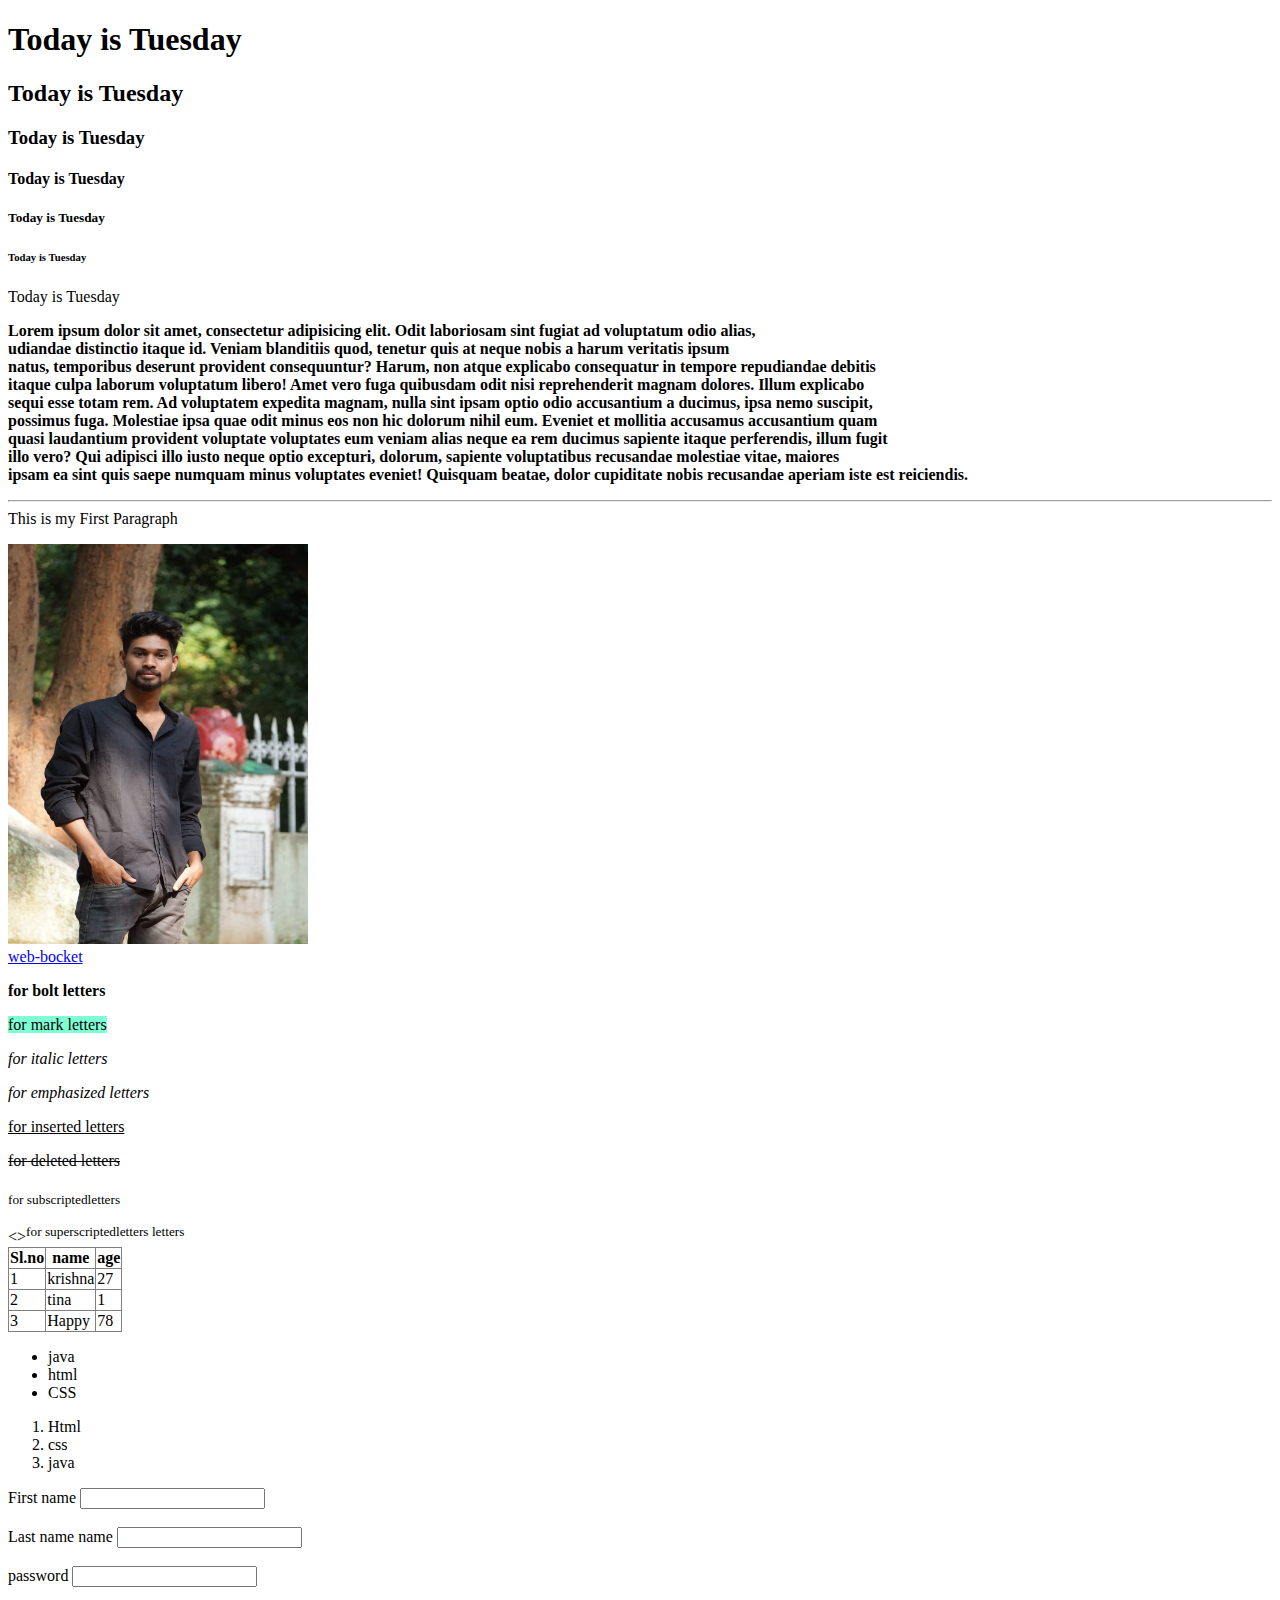
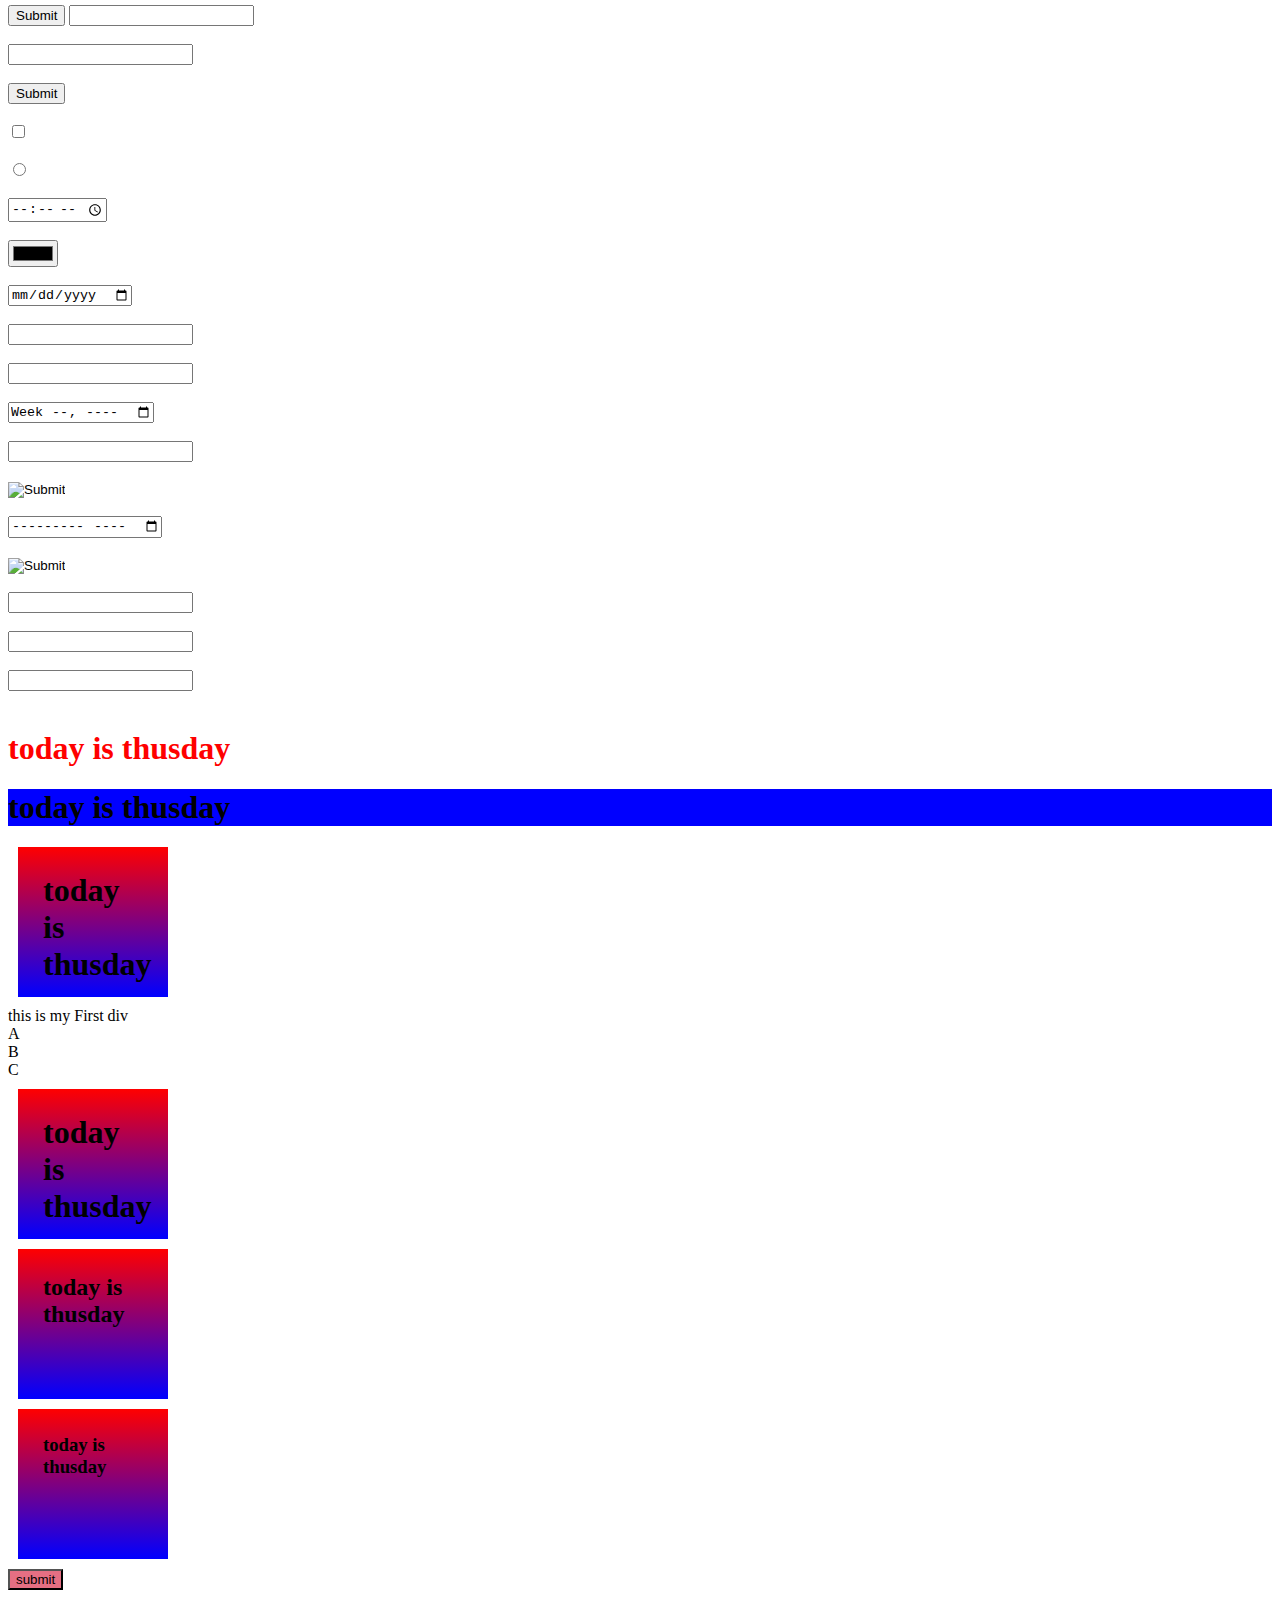
<file: index.html>
<!DOCTYPE html>
<html lang="en">
<head>
    <meta charset="UTF-8">
    <meta name="viewport" content="width=device-width, initial-scale=1.0">
    <title>Document</title>
    <!-- For internal Css -->
    <style>
        mark{
            background-color: aquamarine;
        }
        
        table{
            border-collapse: collapse;
        }
        #fname{
            background-color: blue;
        }
        
    </style>
<!-- For external css -->
<link rel="stylesheet" href="style.css">


</head>
<body>
    <h1>Today is Tuesday</h1>
    <h2>Today is Tuesday</h2>
    <h3>Today is Tuesday</h3>
    <h4>Today is Tuesday</h4>
    <h5>Today is Tuesday</h5>
    <h6>Today is Tuesday</h6>
    <h7>Today is Tuesday</h7>
    <p> <b>Lorem ipsum dolor sit amet, consectetur adipisicing elit. Odit laboriosam sint fugiat ad voluptatum odio alias,<br>
        udiandae distinctio itaque id. Veniam blanditiis quod, tenetur quis at neque nobis a harum veritatis ipsum<br>
        natus, temporibus deserunt provident consequuntur? Harum, non atque explicabo consequatur in tempore repudiandae debitis<br>
        itaque culpa laborum voluptatum libero! Amet vero fuga quibusdam odit nisi reprehenderit magnam dolores. Illum explicabo<br>
        sequi esse totam rem. Ad voluptatem expedita magnam, nulla sint ipsam optio odio accusantium a ducimus, ipsa nemo suscipit,<br>
        possimus fuga. Molestiae ipsa quae odit minus eos non hic dolorum nihil eum. Eveniet et mollitia accusamus accusantium quam <br>
        quasi laudantium provident voluptate voluptates eum veniam alias neque ea rem ducimus sapiente itaque perferendis, illum fugit<br>
        illo vero? Qui adipisci illo iusto neque optio excepturi, dolorum, sapiente voluptatibus recusandae molestiae vitae, maiores<br>
        ipsam ea sint quis saepe numquam minus voluptates eveniet! Quisquam beatae, dolor cupiditate nobis recusandae aperiam iste est reiciendis.<br>
    </b><hr>
         This is my First Paragraph </p>
         <img src="WhatsApp Image 2024-01-22 at 03.25.26_5c337c15.jpg" 
         height="400"
         width="300"
         alt="happy">
         <br>
        
         <a href="https://webbocket.com/" target="_self">web-bocket</a>


         <p><b>for bolt letters</b></p>
         <p><mark>  for mark letters</mark></p>
         <p><i>for italic letters</i></p>
         <p><em>for emphasized letters</em></p>
         <p><ins>for inserted  letters</ins></p>
         <p><del>for deleted letters</del></p>
         <p><sub>for subscriptedletters</sub></p>
         <><sup>for superscriptedletters letters</sup>
    
    
        <table border="1" >
        <tr>
            <th>Sl.no</th>
            <th> name</th>
            <th>age</th>
        </tr>
        <tr>
            <td>1</td>
            <td>krishna</td>
            <td>27</td>
        </tr>
        <tr>
            <td>2</td>
            <td>tina</td>
            <td>1</td>
        </tr>
        <tr>
            <td>3</td>
            <td>Happy</td>
            <td>78</td>
        </tr>
    </table>



    <ul>
    <li>java</li>
    <li>html</li>
    <li>CSS</li>
</ul>
<ol>
<li> Html</li>
<li> css</li>
<li> java</li>
</ol>

<form>
    <lebel for="fname"> First name</lebel>
    <input type="text">
<br><br>
    <lebel for="fname"> Last name name</lebel>
    <input type="text">
    <br><br>
    <lebel for="fname"> password</lebel>
    <input type="password">
    <br><br>
    <lebel for="fname"></lebel>
    <input type="submit">
    
<input type="text"><br><br>
<input type="password"><br><br>
<input type="submit"><br><br>
<input type="checkbox"><br><br>
<input type="radio"><br><br>
<input type="time"><br><br>
<input type="color"><br><br>
<input type="date"><br><br>
<input type="url"><br><br>
<input type="search"><br><br>
<input type="week"><br><br>
<input type="email"><br><br>
<input type="image"><br><br>
<input type="month"><br><br>
<input type="image"><br><br>
<input type="rae"><br><br>
<input type="tel"><br><br>
<input type="number"><br><br>

    
</form>


<!-- For inline css -->
<h1 style="color:red">today is thusday </h1> 

<h1 id="Tat">today is thusday </h1> 

<h1 class="Tat">today is thusday </h1> 


<div id="happy">this is my First div</div>

<div class="box" id="org">A</div>
    <div class="box" id="wht">B</div>
    <div class="box" id="grn">C</div>
    
    <h1 class="Tat">today is thusday </h1> 
    <h2 class="Tat">today is thusday </h2> 
    <h3 class="Tat">today is thusday </h3> 

    
    <input type="button"  value="submit" id="fname" style="background-color: rgb(229, 111, 131);" >


</body>
</html>
</file>
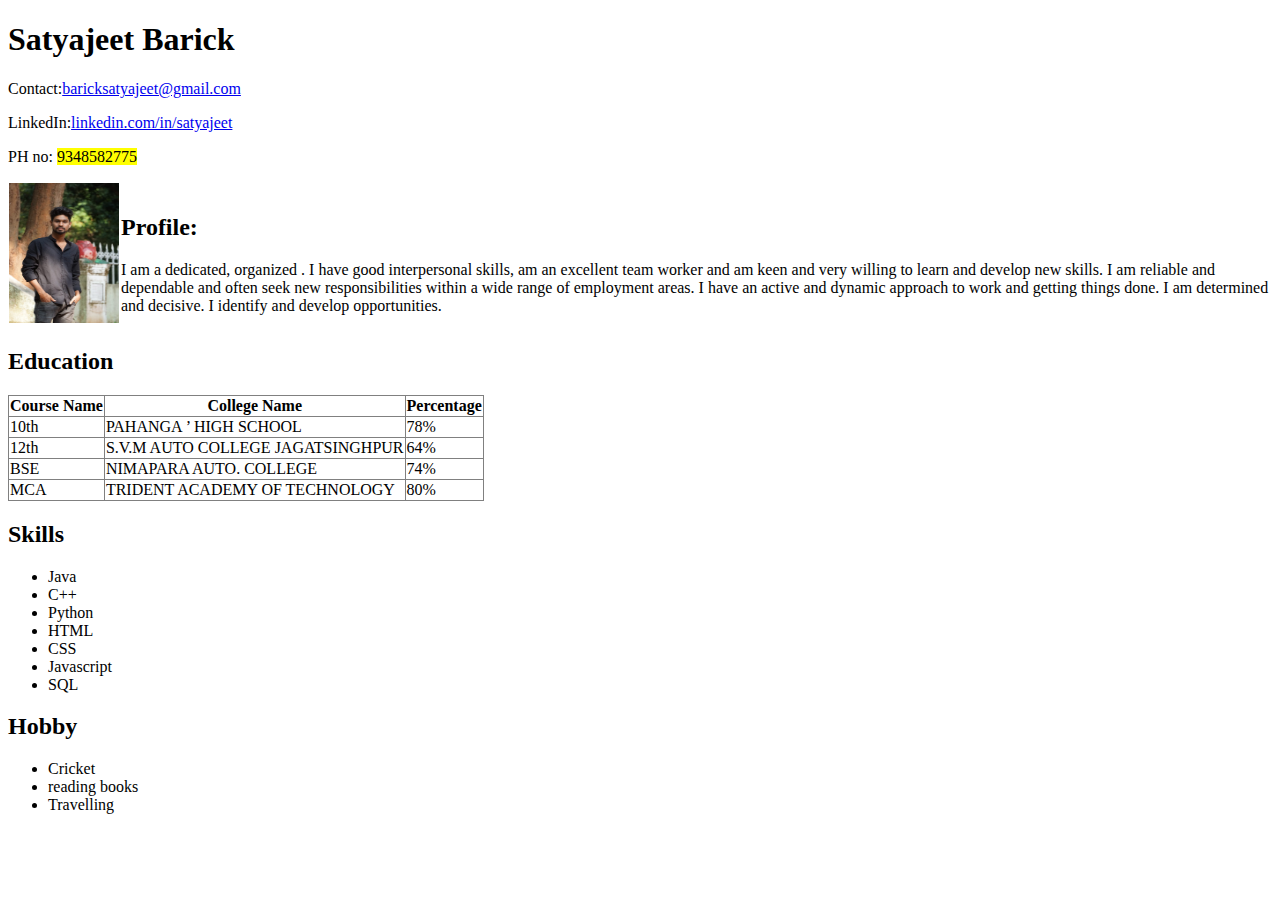
<file: myportfolio.html>
<!DOCTYPE html>
<html lang="en">
<head>
    <meta charset="UTF-8">
    <meta name="viewport" content="width=device-width, initial-scale=1.0">
    <title>my portfolio</title>
    <style>
table{
        border-collapse: collapse;
    }
    </style>
    
    

</head>
<body>


    <h1>Satyajeet Barick</h1>
        <p>Contact:<a href="baricksatyajeet@gmail.com">baricksatyajeet@gmail.com</a></p>
        <p>LinkedIn:<a href="linkedin.com/in/satyajeet">linkedin.com/in/satyajeet</a></p>
        <p>PH no: <mark> 9348582775</mark></p>


        <table>
            <tr>
                <td>
                    <img src="WhatsApp Image 2024-01-22 at 03.25.26_5c337c15.jpg"  height="140"
                    width="110" alt="my.img">
                </td>
                <td>
                    <h2>Profile:</h2>
                    I am a dedicated, organized . I have good interpersonal
                    skills, am an excellent team worker and am keen and very willing to learn and develop new skills. I am 
                    reliable and dependable and often seek new responsibilities within a wide range of employment areas. I
                    have an active and dynamic approach to work and getting things done. I am determined and decisive. I
                    identify and develop opportunities.
               </td>
            </tr>
         </table>
         <!-- <section>
            <h2>Education</h2>
            <ul>
                <li>SCHOOLING, PAHANGA ’ HIGH SCHOOL </li>
                <li>CHSE, S.V.M AUTO COLLEGE JAGATSINGHPUR</li>
                <li>GRADUATION(CHEMISTRY), NIMAPARA AUTO. COLLEGE</li>
                <li>POST GRADUATION(MCA),
                    TRIDENT ACADEMY OF TECHNOLOGY, BHUBANESWAR</li>
            </ul>
     </section> -->
     <h2>Education</h2>
   <table border="1">
    <tr>
        <th>Course Name</th>
        <th>College Name</th>
        <th>Percentage</th>
        </tr>
   <tr>
   <td>10th </td>
   <td> PAHANGA ’ HIGH SCHOOL</td>
   <td>78%</td>
   </tr>
   <tr>
    <td>12th </td>
    <td> S.V.M AUTO COLLEGE JAGATSINGHPUR</td>
    <td>64%</td>
    </tr>
    <tr>
        <td>BSE </td>
        <td>  NIMAPARA AUTO. COLLEGE</td>
        <td>74%</td>
        </tr>
        <tr>
            <td>MCA </td>
            <td>TRIDENT ACADEMY OF TECHNOLOGY</td>
            <td>80%</td>
            </tr>

</table>


     <section>
        <h2>Skills</h2>
        <ul>
            <li>Java</li>
            <li>C++</li>
            <li>Python</li>
            <li>HTML</li>
            <li>CSS</li>
            <li>Javascript</li>
            <li>SQL</li>
        </ul>
      </section>

      <section>
        <h2>Hobby</h2>
        <ul>
            <li>Cricket</li>
            <li>reading books</li>
            <li>Travelling</li>
        </ul>
      </section>
    
</body>
</html>
</file>
<file: style.css>
#Tat{
    background-color: blue;
}

.Tat{

    height: 100px;
    width: 100px;
    border: 5px saddlebrown ;
    margin: 10px;
    padding: 25px;
    background-image: linear-gradient(red,blue);
}
#fname{
    background-color: green;
}
</file>
